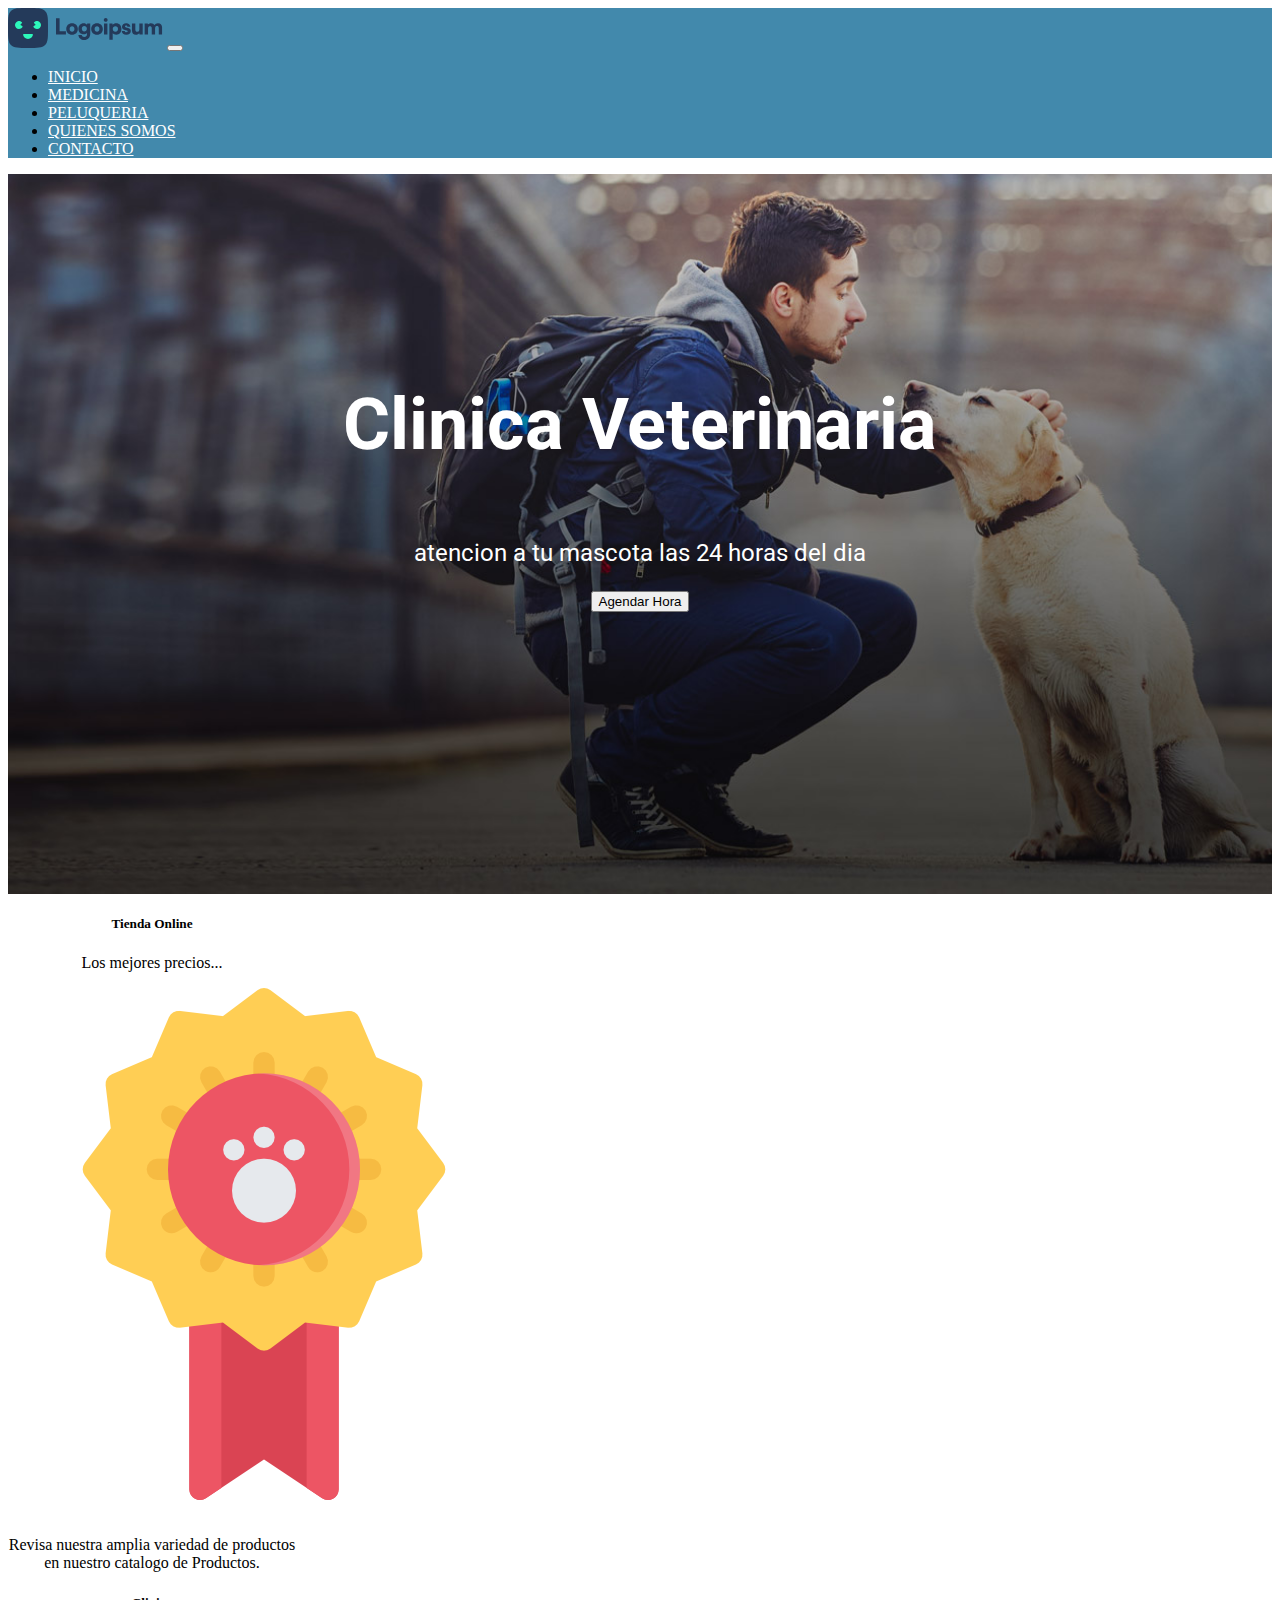
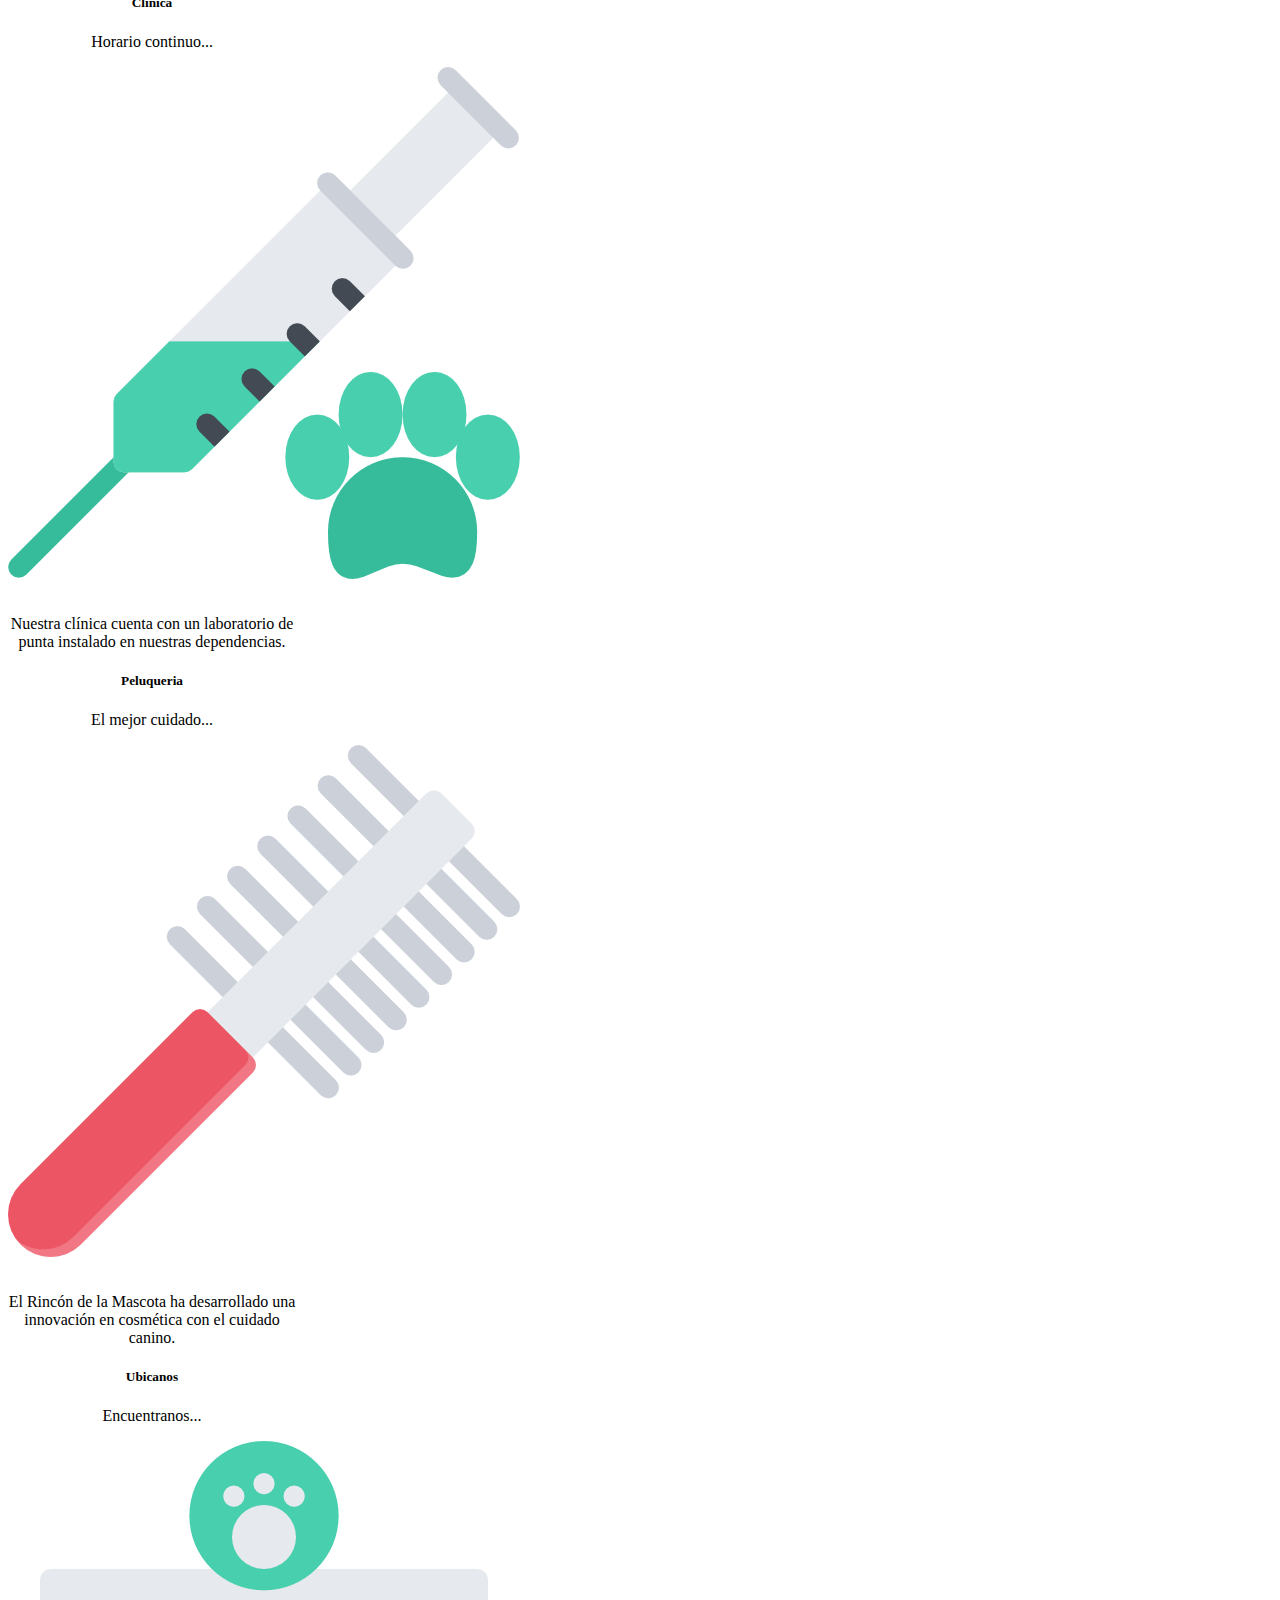
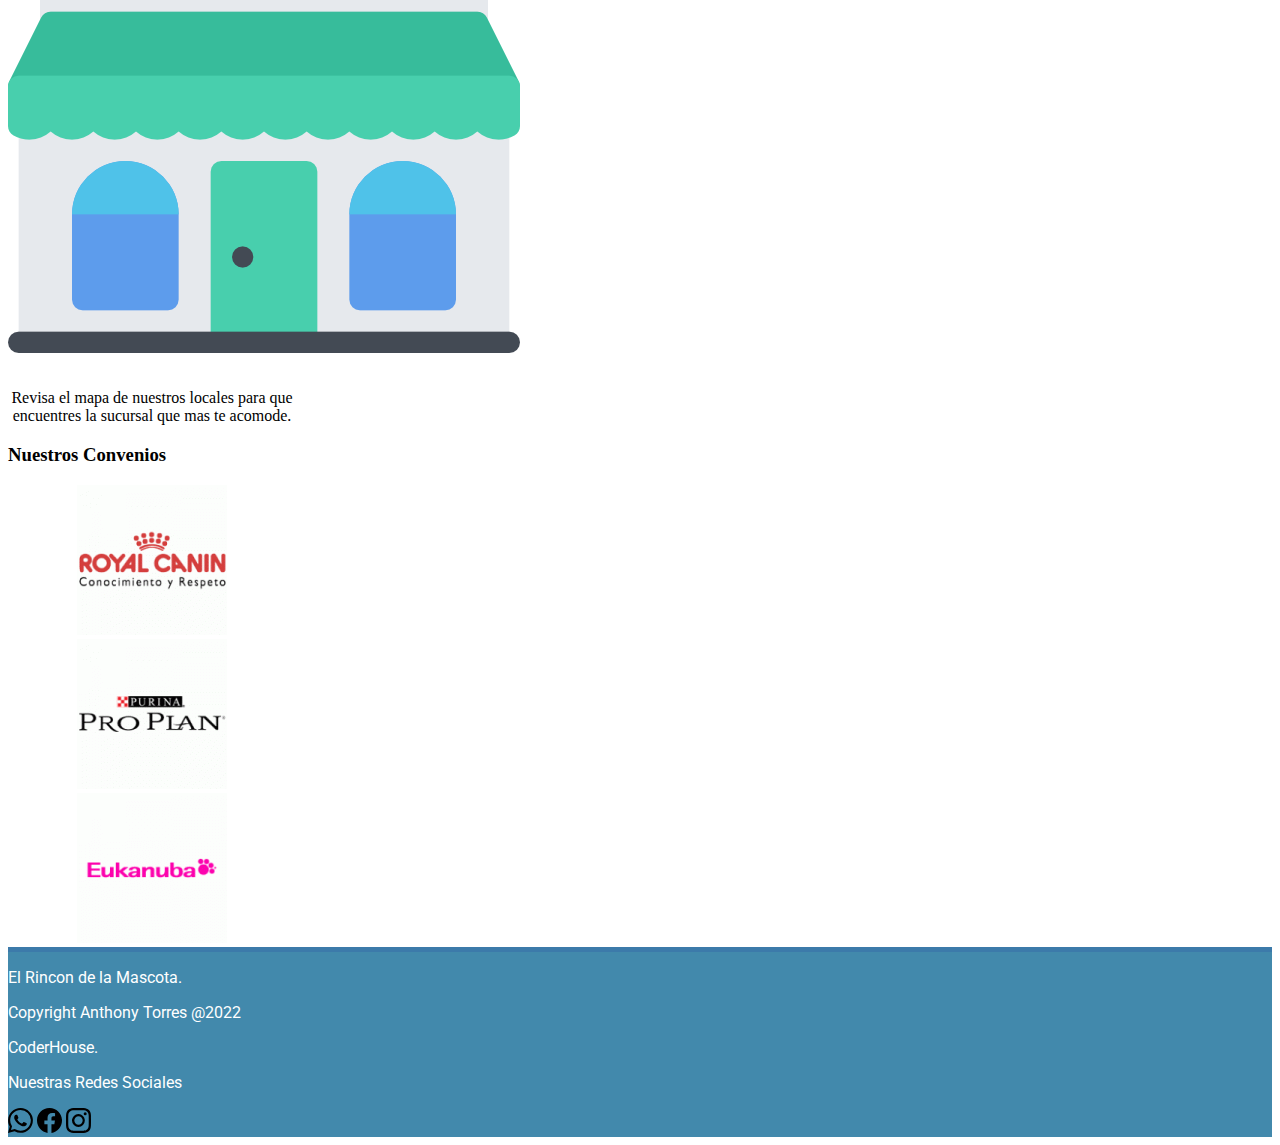
<file: index.html>
<!DOCTYPE html>
<html lang="es">
  <head>
    <meta charset="UTF-8" />
    <meta http-equiv="X-UA-Compatible" content="IE=edge" />
    <meta name="viewport" content="width=device-width, initial-scale=1.0" />
    <title>Inicio</title>
    <link rel="shortcut icon" href="./img/favicon.png" type="image/x-icon" />

    <link
      rel="stylesheet"
      href="https://cdnjs.cloudflare.com/ajax/libs/animate.css/4.1.1/animate.min.css"
    />
    <link
      href="https://cdn.jsdelivr.net/npm/bootstrap@5.2.3/dist/css/bootstrap.min.css"
      rel="stylesheet"
      integrity="sha384-rbsA2VBKQhggwzxH7pPCaAqO46MgnOM80zW1RWuH61DGLwZJEdK2Kadq2F9CUG65"
      crossorigin="anonymous"
    />
    <link rel="stylesheet" href="./css/style.css" />
    <link
      href="https://fonts.googleapis.com/css2?family=Roboto&display=swap"
      rel="stylesheet"
    />
  </head>
  <body>
    <script
      src="https://cdn.jsdelivr.net/npm/bootstrap@5.2.3/dist/js/bootstrap.bundle.min.js"
      integrity="sha384-kenU1KFdBIe4zVF0s0G1M5b4hcpxyD9F7jL+jjXkk+Q2h455rYXK/7HAuoJl+0I4"
      crossorigin="anonymous"
    ></script>
    <!-- Agregar esto a css-->
    <header class="fixed-top" style="background-color: #4289ac">
      <div class="container">
        <nav class="navbar navbar-expand-lg" style="background-color: #4289ac">
          <div class="container-fluid">
            <a class="navbar-brand" href="./index.html"
              ><img src="./img/logo.svg" alt="Logo" class="img-fluid"
            /></a>
            <button
              class="navbar-toggler"
              type="button"
              data-bs-toggle="collapse"
              data-bs-target="#navbarSupportedContent"
              aria-controls="navbarSupportedContent"
              aria-expanded="false"
              aria-label="Toggle navigation"
            >
              <span class="navbar-toggler-icon"></span>
            </button>
            <div class="collapse navbar-collapse" id="navbarSupportedContent">
              <ul class="navbar-nav ms-auto me-auto mb-2 mb-lg-0">
                <li class="nav-item">
                  <a class="nav-link" aria-current="page" href="./index.html"
                    >INICIO</a
                  >
                </li>
                <li class="nav-item">
                  <a class="nav-link" href="./paginas/Medicina.html"
                    >MEDICINA</a
                  >
                </li>
                <li class="nav-item">
                  <a class="nav-link" href="./paginas/Peluqueria.html"
                    >PELUQUERIA</a
                  >
                </li>
                <li class="nav-item">
                  <a class="nav-link" href="./paginas/Quienes_somos.html"
                    >QUIENES SOMOS</a
                  >
                </li>
                <li class="nav-item">
                  <a class="nav-link" href="./paginas/Contacto.html"
                    >CONTACTO</a
                  >
                </li>
              </ul>
            </div>
          </div>
        </nav>
      </div>
    </header>
    <section>
      <article class="container1">
        <div class="container section1 mt-4">
          <h1 class="animate__animated animate__bounce">Clinica Veterinaria</h1>
          <p class="animate__animated animate__bounce">
            atencion a tu mascota las 24 horas del dia
          </p>
          <button type="button" class="btn btn-primary">Agendar Hora</button>
        </div>
      </article>
      <article>
        <div class="container container_section2 d-flex p-5">
          <div class="row justify-content-center">
            <div class="col-auto col-md mb-3 justify-content-center">
              <div class="card" style="width: 18rem">
                <div class="card-body">
                  <h5 class="card-title">Tienda Online</h5>
                  <p class="card-text">Los mejores precios...</p>
                  <img
                    src="./img/award.png"
                    class="card-img-top img-fluid w-50"
                    alt="mejores precios"
                  />
                  <p class="card-text p_text">
                    Revisa nuestra amplia variedad de productos en nuestro
                    catalogo de Productos.
                  </p>
                </div>
              </div>
            </div>
            <div class="col-md mb-3 d-flex justify-content-center">
              <div class="card" style="width: 18rem">
                <div class="card-body">
                  <h5 class="card-title">Clinica</h5>
                  <p class="card-text">Horario continuo...</p>
                  <img
                    src="./img/injection.png"
                    class="card-img-top img-fluid w-50"
                    alt="Horario continuo"
                  />
                  <p class="card-text p_text">
                    Nuestra clínica cuenta con un laboratorio de punta instalado
                    en nuestras dependencias.
                  </p>
                </div>
              </div>
            </div>
            <div class="col-md mb-3 d-flex justify-content-center">
              <div class="card" style="width: 18rem">
                <div class="card-body">
                  <h5 class="card-title">Peluqueria</h5>
                  <p class="card-text">El mejor cuidado...</p>
                  <img
                    src="./img/comb.png"
                    class="card-img-top img-fluid w-50"
                    alt="Peluqueria"
                  />
                  <p class="card-text p_text">
                    El Rincón de la Mascota ha desarrollado una innovación en
                    cosmética con el cuidado canino.
                  </p>
                </div>
              </div>
            </div>
            <div class="col-md mb-3 d-flex justify-content-center">
              <div class="card" style="width: 18rem">
                <div class="card-body">
                  <h5 class="card-title">Ubicanos</h5>
                  <p class="card-text">Encuentranos...</p>
                  <img
                    src="./img/pet-shop.png  "
                    class="card-img-top img-fluid w-50"
                    alt="Ubicanos"
                  />
                  <p class="card-text p_text">
                    Revisa el mapa de nuestros locales para que encuentres la
                    sucursal que mas te acomode.
                  </p>
                </div>
              </div>
            </div>
          </div>
        </div>
      </article>
      <article>
        <div
          class="container bg-primary text-light p-5 animate__animated animate__bounceInRight"
        >
          <div class="d-flex justify-content-center">
            <h3 class="mb-3 mb-md-0">Nuestros Convenios</h3>
          </div>
        </div>
        <div class="container p-5 d-flex justify-content-center">
          <div class="row">
            <div class="col-md d-flex justify-content-center mb-3">
              <div class="card" style="width: 18rem">
                <div class="card-body">
                  <img src="./img/royal_canin.gif" alt="royal canin" />
                </div>
              </div>
            </div>
            <div class="col-md d-flex justify-content-center mb-3">
              <div class="card" style="width: 18rem">
                <div class="card-body">
                  <img src="./img/purina.gif" alt="purina pro plan" />
                </div>
              </div>
            </div>
            <div class="col-md d-flex justify-content-center mb-3">
              <div class="card" style="width: 18rem">
                <div class="card-body">
                  <img src="./img/eukanuba.gif" alt="eukanuba" />
                </div>
              </div>
            </div>
          </div>
        </div>
      </article>
    </section>
    <footer>
      <div class="container">
        <div class="row d-flex justify-content-center p-5">
          <div class="col-8">
            <div class="footer__box">
              <div class="footer__text">
                <p class="footer__p">El Rincon de la Mascota.</p>
                <p>Copyright Anthony Torres @2022</p>
                <p class="coderhouse">CoderHouse.</p>
              </div>
            </div>
          </div>
          <div class="col-4">
            <div>
              <p class="footer__text">Nuestras Redes Sociales</p>
              <div class="footer__iconos">
                <a href="#"><img src="./img/whatsapp.svg" alt="whatsapp" /></a>
                <a href="#"><img src="./img/facebook.svg" alt="facebook" /></a>
                <a href="#"
                  ><img src="./img/instagram.svg" alt="instagram"
                /></a>
              </div>
            </div>
          </div>
        </div>
      </div>
    </footer>
  </body>
</html>
</file>
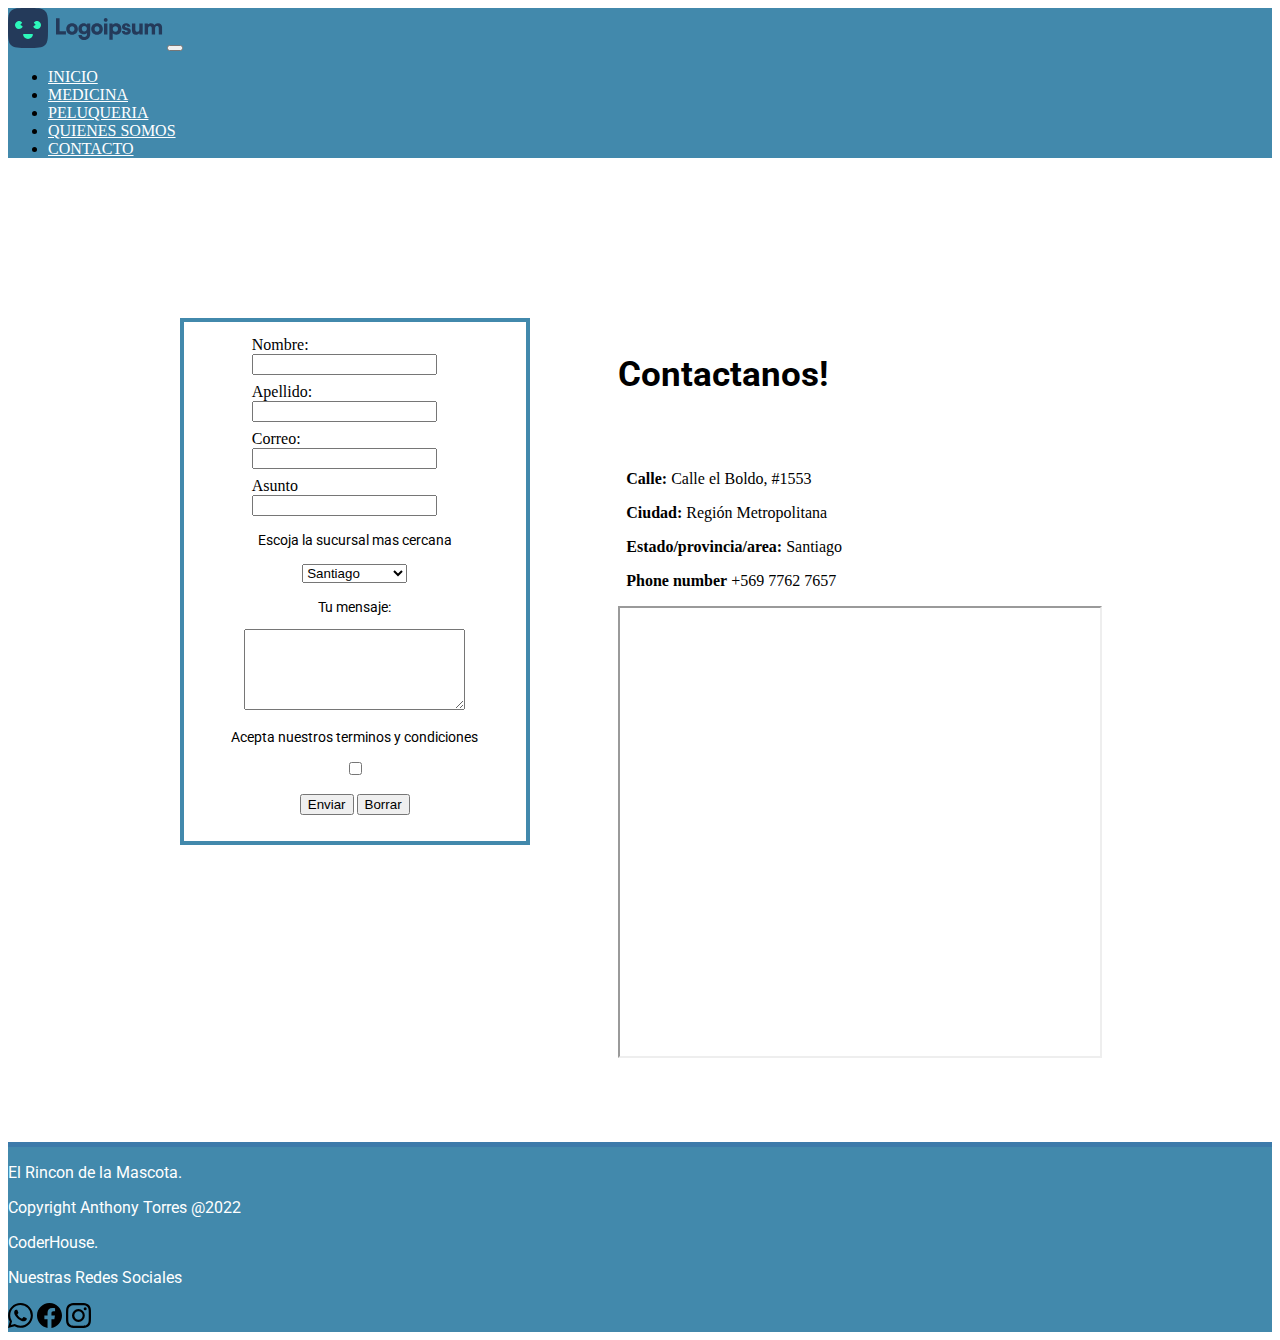
<file: paginas/Contacto.html>
<!DOCTYPE html>
<html lang="es">
  <head>
    <meta charset="UTF-8" />
    <meta http-equiv="X-UA-Compatible" content="IE=edge" />
    <meta name="viewport" content="width=device-width, initial-scale=1.0" />
    <title>Contacto</title>
    <link rel="shortcut icon" href="../img/favicon.png" type="image/x-icon" />
    <link rel="stylesheet" href="../css/style.css" />
    <link
      href="https://fonts.googleapis.com/css2?family=Roboto&display=swap"
      rel="stylesheet"
    />
    <link
      href="https://cdn.jsdelivr.net/npm/bootstrap@5.2.3/dist/css/bootstrap.min.css"
      rel="stylesheet"
      integrity="sha384-rbsA2VBKQhggwzxH7pPCaAqO46MgnOM80zW1RWuH61DGLwZJEdK2Kadq2F9CUG65"
      crossorigin="anonymous"
    />
  </head>
  <body>
    <script
      src="https://cdn.jsdelivr.net/npm/bootstrap@5.2.3/dist/js/bootstrap.bundle.min.js"
      integrity="sha384-kenU1KFdBIe4zVF0s0G1M5b4hcpxyD9F7jL+jjXkk+Q2h455rYXK/7HAuoJl+0I4"
      crossorigin="anonymous"
    ></script>
    <!-- Agregar esto a css-->
    <header class="fixed-top" style="background-color: #4289ac">
      <div class="container">
        <nav class="navbar navbar-expand-lg" style="background-color: #4289ac">
          <div class="container-fluid">
            <a class="navbar-brand" href="../index.html"
              ><img src="../img/logo.svg" alt="Logo"
            /></a>
            <button
              class="navbar-toggler"
              type="button"
              data-bs-toggle="collapse"
              data-bs-target="#navbarSupportedContent"
              aria-controls="navbarSupportedContent"
              aria-expanded="false"
              aria-label="Toggle navigation"
            >
              <span class="navbar-toggler-icon"></span>
            </button>
            <div class="collapse navbar-collapse" id="navbarSupportedContent">
              <ul class="navbar-nav ms-auto me-auto mb-2 mb-lg-0">
                <li class="nav-item">
                  <a class="nav-link" aria-current="page" href="../index.html"
                    >INICIO</a
                  >
                </li>
                <li class="nav-item">
                  <a class="nav-link" href="../paginas/Medicina.html"
                    >MEDICINA</a
                  >
                </li>
                <li class="nav-item">
                  <a class="nav-link" href="../paginas/Peluqueria.html"
                    >PELUQUERIA</a
                  >
                </li>
                <li class="nav-item">
                  <a class="nav-link" href="../paginas/Quienes_somos.html"
                    >QUIENES SOMOS</a
                  >
                </li>
                <li class="nav-item">
                  <a class="nav-link" href="../paginas/Contacto.html"
                    >CONTACTO</a
                  >
                </li>
              </ul>
            </div>
          </div>
        </nav>
      </div>
    </header>
    <section>
      <article>
        <div class="container2">
          <div class="container__Form">
            <form action="">
              <fieldset class="caja__fielset">
                <div class="formulario_input">
                  <label for="text">Nombre:</label>
                  <input type="text" name="Nombre" id="Nombre" />
                </div>
                <div class="formulario_input">
                  <label for="text">Apellido:</label>
                  <input type="text" name="Apellido" id="Apellido " />
                </div>
                <div class="formulario_input">
                  <label for="text">Correo:</label>
                  <input type="text" name="Correo" id="Correo" />
                </div>
                <div class="formulario_input">
                  <label for="text">Asunto</label>
                  <input type="text" name="Asunto" id="Asunto" />
                </div>
                <div class="formulario_p">
                  <p>Escoja la sucursal mas cercana</p>
                  <div class="formulario_option">
                    <select name="sucursal" id="sucursal">
                      <option value="">Santiago</option>
                      <option value="">La Florida</option>
                      <option value="">San Bernardo</option>
                    </select>
                  </div>
                  <div>
                    <p>Tu mensaje:</p>
                    <textarea
                      name="mensaje"
                      id="mensaje"
                      cols="25"
                      rows="5"
                    ></textarea>
                  </div>
                  <div class="formulario_p">
                    <p>Acepta nuestros terminos y condiciones</p>
                    <input type="checkbox" name="1" id="1" class="check" />
                  </div>
                  <div class="button1">
                    <input type="submit" value="Enviar" />
                    <input type="reset" value="Borrar" />
                  </div>
                </div>
              </fieldset>
            </form>
            <div class="contacto__box">
              <div class="contacto__title">
                <h3>Contactanos!</h3>
              </div>
              <div class="contacto__subTitle">
                <p class="contacto__p">
                  <strong>Calle:</strong> Calle el Boldo, #1553
                </p>
                <p class="contacto__p">
                  <strong>Ciudad:</strong> Región Metropolitana
                </p>
                <p class="contacto__p">
                  <strong>Estado/provincia/area:</strong> Santiago
                </p>
                <p class="contacto__p">
                  <strong>Phone number</strong> +569 7762 7657
                </p>
                <div>
                  <iframe
                    class="contacto__map"
                    src="https://www.google.com/maps/embed?pb=!1m21!1m12!1m3!1d2252.41372004635!2d-70.59556382142324!3d-33.51637747477242!2m3!1f0!2f0!3f0!3m2!1i1024!2i768!4f13.1!4m6!3e3!4m0!4m3!3m2!1d-33.5166379!2d-70.5949463!5e0!3m2!1ses-419!2scl!4v1667081394952!5m2!1ses-419!2scl"
                    style="border: 1"
                    allowfullscreen=""
                    loading="lazy"
                    referrerpolicy="no-referrer-when-downgrade"
                  ></iframe>
                </div>
              </div>
            </div>
          </div>
        </div>
      </article>
    </section>
    <footer>
      <div class="container">
        <div class="row d-flex justify-content-center p-5">
          <div class="col-8">
            <div class="footer__box">
              <div class="footer__text">
                <p class="footer__p">El Rincon de la Mascota.</p>
                <p>Copyright Anthony Torres @2022</p>
                <p class="coderhouse">CoderHouse.</p>
              </div>
            </div>
          </div>
          <div class="col-4">
            <div>
              <p class="footer__text">Nuestras Redes Sociales</p>
              <div class="footer__iconos">
                <a href="#"><img src="../img/whatsapp.svg" alt="whatsapp" /></a>
                <a href="#"><img src="../img/facebook.svg" alt="facebook" /></a>
                <a href="#"
                  ><img src="../img/instagram.svg" alt="instagram"
                /></a>
              </div>
            </div>
          </div>
        </div>
      </div>
    </footer>
  </body>
</html>
</file>
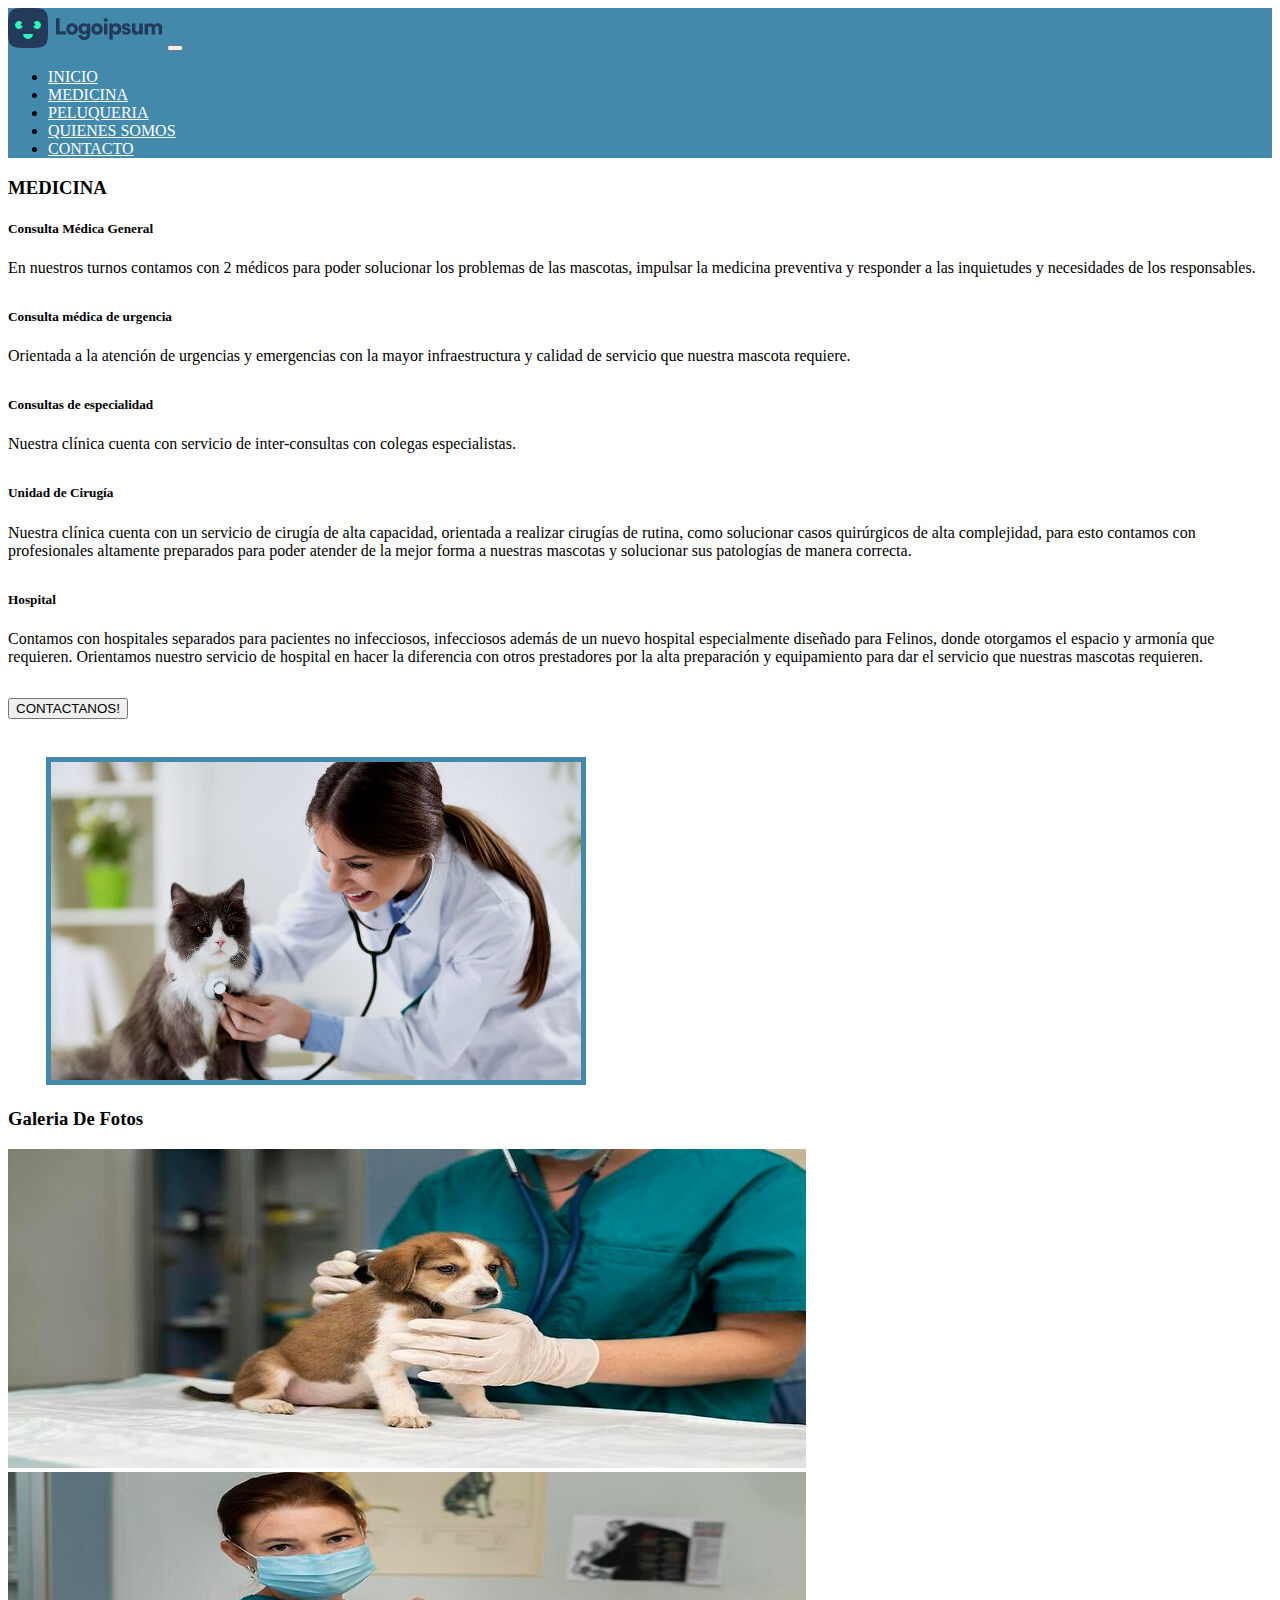
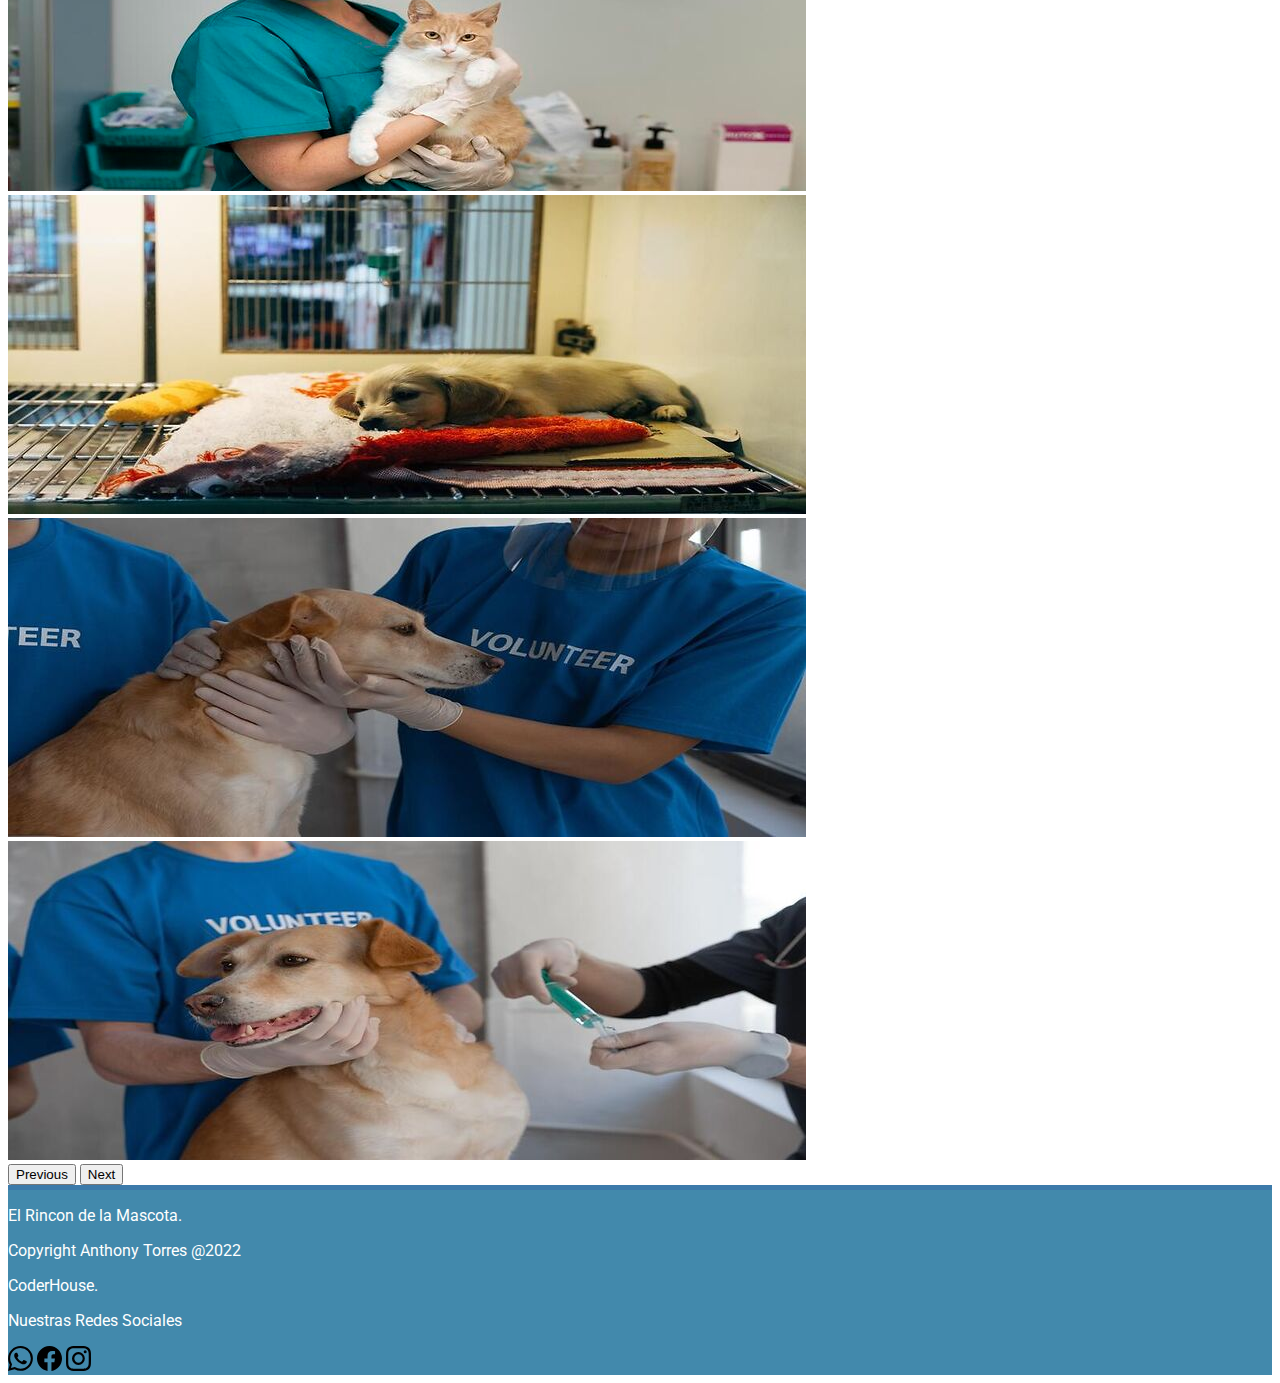
<file: paginas/Medicina.html>
<!DOCTYPE html>
<html lang="es">
  <head>
    <meta charset="UTF-8" />
    <meta http-equiv="X-UA-Compatible" content="IE=edge" />
    <meta name="viewport" content="width=device-width, initial-scale=1.0" />
    <title>Medicina</title>
    <link rel="shortcut icon" href="../img/favicon.png" type="image/x-icon" />
    <link rel="stylesheet" href="../css/style.css" />
    <link
      rel="stylesheet"
      href="https://cdnjs.cloudflare.com/ajax/libs/animate.css/4.1.1/animate.min.css"
    />
    <link
      href="https://fonts.googleapis.com/css2?family=Roboto&display=swap"
      rel="stylesheet"
    />
    <link
      href="https://cdn.jsdelivr.net/npm/bootstrap@5.2.3/dist/css/bootstrap.min.css"
      rel="stylesheet"
      integrity="sha384-rbsA2VBKQhggwzxH7pPCaAqO46MgnOM80zW1RWuH61DGLwZJEdK2Kadq2F9CUG65"
      crossorigin="anonymous"
    />
  </head>
  <body>
    <script
      src="https://cdn.jsdelivr.net/npm/bootstrap@5.2.3/dist/js/bootstrap.bundle.min.js"
      integrity="sha384-kenU1KFdBIe4zVF0s0G1M5b4hcpxyD9F7jL+jjXkk+Q2h455rYXK/7HAuoJl+0I4"
      crossorigin="anonymous"
    ></script>
    <!-- Agregar esto a css-->
    <header class="fixed-top" style="background-color: #4289ac">
      <div class="container">
        <nav class="navbar navbar-expand-lg" style="background-color: #4289ac">
          <div class="container-fluid">
            <a class="navbar-brand" href="../index.html"
              ><img src="../img/logo.svg" alt="Logo"
            /></a>
            <button
              class="navbar-toggler"
              type="button"
              data-bs-toggle="collapse"
              data-bs-target="#navbarSupportedContent"
              aria-controls="navbarSupportedContent"
              aria-expanded="false"
              aria-label="Toggle navigation"
            >
              <span class="navbar-toggler-icon"></span>
            </button>
            <div class="collapse navbar-collapse" id="navbarSupportedContent">
              <ul class="navbar-nav ms-auto me-auto mb-2 mb-lg-0">
                <li class="nav-item">
                  <a class="nav-link" aria-current="page" href="../index.html"
                    >INICIO</a
                  >
                </li>
                <li class="nav-item">
                  <a class="nav-link" href="../paginas/Medicina.html"
                    >MEDICINA</a
                  >
                </li>
                <li class="nav-item">
                  <a class="nav-link" href="../paginas/Peluqueria.html"
                    >PELUQUERIA</a
                  >
                </li>
                <li class="nav-item">
                  <a class="nav-link" href="../paginas/Quienes_somos.html"
                    >QUIENES SOMOS</a
                  >
                </li>
                <li class="nav-item">
                  <a class="nav-link" href="../paginas/Contacto.html"
                    >CONTACTO</a
                  >
                </li>
              </ul>
            </div>
          </div>
        </nav>
      </div>
    </header>

    <div class="bg-primary text-light p-5 mt-5">
      <div
        class="d-flex justify-content-center animate__animated animate__bounceInRight"
      >
        <h3 class="mb-3 mb-md-0">MEDICINA</h3>
      </div>
    </div>
    <div class="container">
      <div class="row p-5">
        <div class="col medicina__box">
          <div class="col">
            <h5>Consulta Médica General</h5>
            <p class="medicina__p">
              En nuestros turnos contamos con 2 médicos para poder solucionar
              los problemas de las mascotas, impulsar la medicina preventiva y
              responder a las inquietudes y necesidades de los responsables.
            </p>
          </div>
          <div class="col">
            <h5>Consulta médica de urgencia</h5>
            <p class="medicina__p">
              Orientada a la atención de urgencias y emergencias con la mayor
              infraestructura y calidad de servicio que nuestra mascota
              requiere.
            </p>
          </div>
          <div class="col">
            <h5>Consultas de especialidad</h5>
            <p class="medicina__p">
              Nuestra clínica cuenta con servicio de inter-consultas con colegas
              especialistas.
            </p>
          </div>
          <div class="col">
            <h5>Unidad de Cirugía</h5>
            <p class="medicina__p">
              Nuestra clínica cuenta con un servicio de cirugía de alta
              capacidad, orientada a realizar cirugías de rutina, como
              solucionar casos quirúrgicos de alta complejidad, para esto
              contamos con profesionales altamente preparados para poder atender
              de la mejor forma a nuestras mascotas y solucionar sus patologías
              de manera correcta.
            </p>
          </div>
          <div class="col">
            <h5>Hospital</h5>
            <p class="medicina__p">
              Contamos con hospitales separados para pacientes no infecciosos,
              infecciosos además de un nuevo hospital especialmente diseñado
              para Felinos, donde otorgamos el espacio y armonía que requieren.
              Orientamos nuestro servicio de hospital en hacer la diferencia con
              otros prestadores por la alta preparación y equipamiento para dar
              el servicio que nuestras mascotas requieren.
            </p>
          </div>
          <button type="button" class="btn btn-primary">CONTACTANOS!</button>
        </div>
        <div class="col d-none d-md-block medicina__img">
          <img
            class="img-fluid medicina__img"
            src="../img/medicina.png"
            alt="Medicina"
          />
        </div>
      </div>
    </div>
    <div class="bg-primary text-light p-5 mb-2">
      <div class="d-flex justify-content-center">
        <h3 class="mb-3 mb-md-0">Galeria De Fotos</h3>
      </div>
    </div>
    <div class="container mb-2">
      <div
        id="carouselExampleControls"
        class="carousel slide"
        data-bs-ride="carousel"
      >
        <div class="carousel-inner">
          <div class="carousel-item active">
            <img
              src="../img/medicina1.jpg"
              class="d-block w-100"
              alt="Imagen Medicina 1"
            />
          </div>
          <div class="carousel-item">
            <img
              src="../img/medicina3.jpg"
              class="d-block w-100"
              alt="Imagen Medicina 2"
            />
          </div>

          <div class="carousel-item">
            <img
              src="../img/medicina5.jpg"
              class="d-block w-100"
              alt="Imagen Medicina 3"
            />
          </div>
          <div class="carousel-item">
            <img
              src="../img/medicina6.jpg"
              class="d-block w-100"
              alt="Imagen Medicina 4"
            />
          </div>
          <div class="carousel-item">
            <img
              src="../img/medicina7.jpg"
              class="d-block w-100"
              alt="Imagen Medicina 5"
            />
          </div>
        </div>
        <button
          class="carousel-control-prev"
          type="button"
          data-bs-target="#carouselExampleControls"
          data-bs-slide="prev"
        >
          <span class="carousel-control-prev-icon" aria-hidden="true"></span>
          <span class="visually-hidden">Previous</span>
        </button>
        <button
          class="carousel-control-next"
          type="button"
          data-bs-target="#carouselExampleControls"
          data-bs-slide="next"
        >
          <span class="carousel-control-next-icon" aria-hidden="true"></span>
          <span class="visually-hidden">Next</span>
        </button>
      </div>
    </div>
    <footer>
      <div class="container">
        <div class="row d-flex justify-content-center p-5">
          <div class="col-8">
            <div class="footer__box">
              <div class="footer__text">
                <p class="footer__p">El Rincon de la Mascota.</p>
                <p>Copyright Anthony Torres @2022</p>
                <p class="coderhouse">CoderHouse.</p>
              </div>
            </div>
          </div>
          <div class="col-4">
            <div>
              <p class="footer__text">Nuestras Redes Sociales</p>
              <div class="footer__iconos">
                <a href="#"><img src="../img/whatsapp.svg" alt="whatsapp" /></a>
                <a href="#"><img src="../img/facebook.svg" alt="facebook" /></a>
                <a href="#"
                  ><img src="../img/instagram.svg" alt="instagram"
                /></a>
              </div>
            </div>
          </div>
        </div>
      </div>
    </footer>
  </body>
</html>
</file>
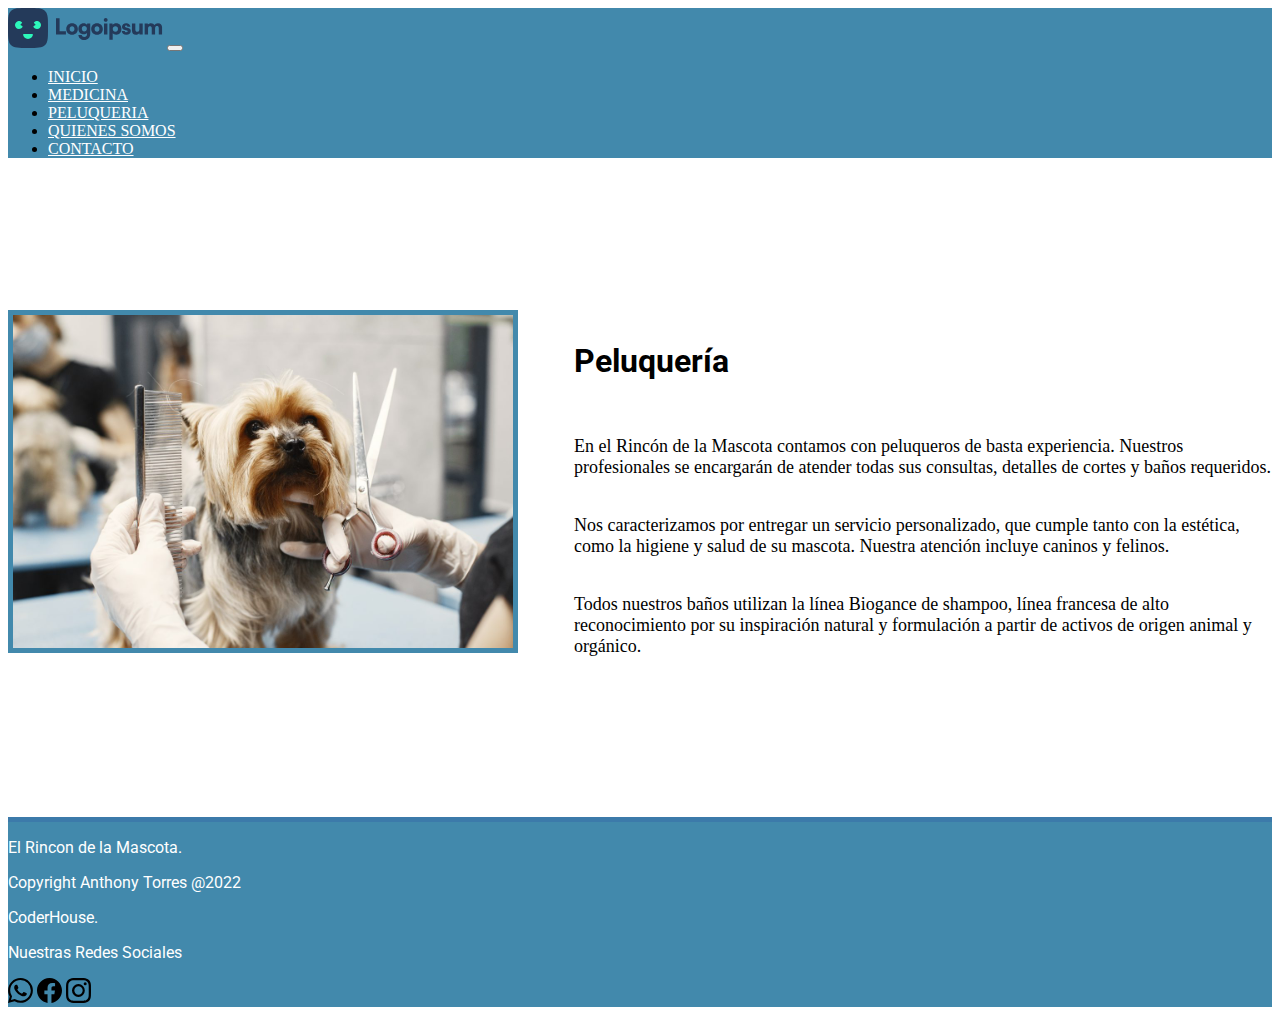
<file: paginas/Peluqueria.html>
<!DOCTYPE html>
<html lang="es">
  <head>
    <meta charset="UTF-8" />
    <meta http-equiv="X-UA-Compatible" content="IE=edge" />
    <meta name="viewport" content="width=device-width, initial-scale=1.0" />
    <title>Peluqueria</title>
    <link rel="shortcut icon" href="../img/favicon.png" type="image/x-icon" />
    <link rel="stylesheet" href="../css/style.css" />
    <link
      href="https://fonts.googleapis.com/css2?family=Roboto&display=swap"
      rel="stylesheet"
    />
    <link
      href="https://cdn.jsdelivr.net/npm/bootstrap@5.2.3/dist/css/bootstrap.min.css"
      rel="stylesheet"
      integrity="sha384-rbsA2VBKQhggwzxH7pPCaAqO46MgnOM80zW1RWuH61DGLwZJEdK2Kadq2F9CUG65"
      crossorigin="anonymous"
    />
  </head>
  <body>
    <script
      src="https://cdn.jsdelivr.net/npm/bootstrap@5.2.3/dist/js/bootstrap.bundle.min.js"
      integrity="sha384-kenU1KFdBIe4zVF0s0G1M5b4hcpxyD9F7jL+jjXkk+Q2h455rYXK/7HAuoJl+0I4"
      crossorigin="anonymous"
    ></script>
    <!-- Agregar esto a css-->
    <header class="fixed-top" style="background-color: #4289ac">
      <div class="container">
        <nav class="navbar navbar-expand-lg" style="background-color: #4289ac">
          <div class="container-fluid">
            <a class="navbar-brand" href="../index.html"
              ><img src="../img/logo.svg" alt="Logo"
            /></a>
            <button
              class="navbar-toggler"
              type="button"
              data-bs-toggle="collapse"
              data-bs-target="#navbarSupportedContent"
              aria-controls="navbarSupportedContent"
              aria-expanded="false"
              aria-label="Toggle navigation"
            >
              <span class="navbar-toggler-icon"></span>
            </button>
            <div class="collapse navbar-collapse" id="navbarSupportedContent">
              <ul class="navbar-nav ms-auto me-auto mb-2 mb-lg-0">
                <li class="nav-item">
                  <a class="nav-link" aria-current="page" href="../index.html"
                    >INICIO</a
                  >
                </li>
                <li class="nav-item">
                  <a class="nav-link" href="../paginas/Medicina.html"
                    >MEDICINA</a
                  >
                </li>
                <li class="nav-item">
                  <a class="nav-link" href="../paginas/Peluqueria.html"
                    >PELUQUERIA</a
                  >
                </li>
                <li class="nav-item">
                  <a class="nav-link" href="../paginas/Quienes_somos.html"
                    >QUIENES SOMOS</a
                  >
                </li>
                <li class="nav-item">
                  <a class="nav-link" href="../paginas/Contacto.html"
                    >CONTACTO</a
                  >
                </li>
              </ul>
            </div>
          </div>
        </nav>
      </div>
    </header>
    <div class="container container__peluqueria">
      <section class="peluqueria__box">
        <div class="peluqueria__img">
          <img src="../img/peluqueria.jpg" alt="perro" />
        </div>
        <div class="peluqueria__text">
          <div class="peluqieria__title">
            <h3>Peluquería</h3>
          </div>
          <div class="peluqueria__sub">
            <p class="peluqueria__p">
              En el Rincón de la Mascota contamos con peluqueros de basta
              experiencia. Nuestros profesionales se encargarán de atender todas
              sus consultas, detalles de cortes y baños requeridos.
            </p>
            <p class="peluqueria__p">
              Nos caracterizamos por entregar un servicio personalizado, que
              cumple tanto con la estética, como la higiene y salud de su
              mascota. Nuestra atención incluye caninos y felinos.
            </p>
            <p class="peluqueria__p">
              Todos nuestros baños utilizan la línea Biogance de shampoo, línea
              francesa de alto reconocimiento por su inspiración natural y
              formulación a partir de activos de origen animal y orgánico.
            </p>
          </div>
        </div>
      </section>
    </div>
    <footer>
      <div class="container">
        <div class="row d-flex justify-content-center p-5">
          <div class="col-8">
            <div class="footer__box">
              <div class="footer__text">
                <p class="footer__p">El Rincon de la Mascota.</p>
                <p>Copyright Anthony Torres @2022</p>
                <p class="coderhouse">CoderHouse.</p>
              </div>
            </div>
          </div>
          <div class="col-4">
            <div>
              <p class="footer__text">Nuestras Redes Sociales</p>
              <div class="footer__iconos">
                <a href="#"><img src="../img/whatsapp.svg" alt="whatsapp" /></a>
                <a href="#"><img src="../img/facebook.svg" alt="facebook" /></a>
                <a href="#"
                  ><img src="../img/instagram.svg" alt="instagram"
                /></a>
              </div>
            </div>
          </div>
        </div>
      </div>
    </footer>
  </body>
</html>
</file>
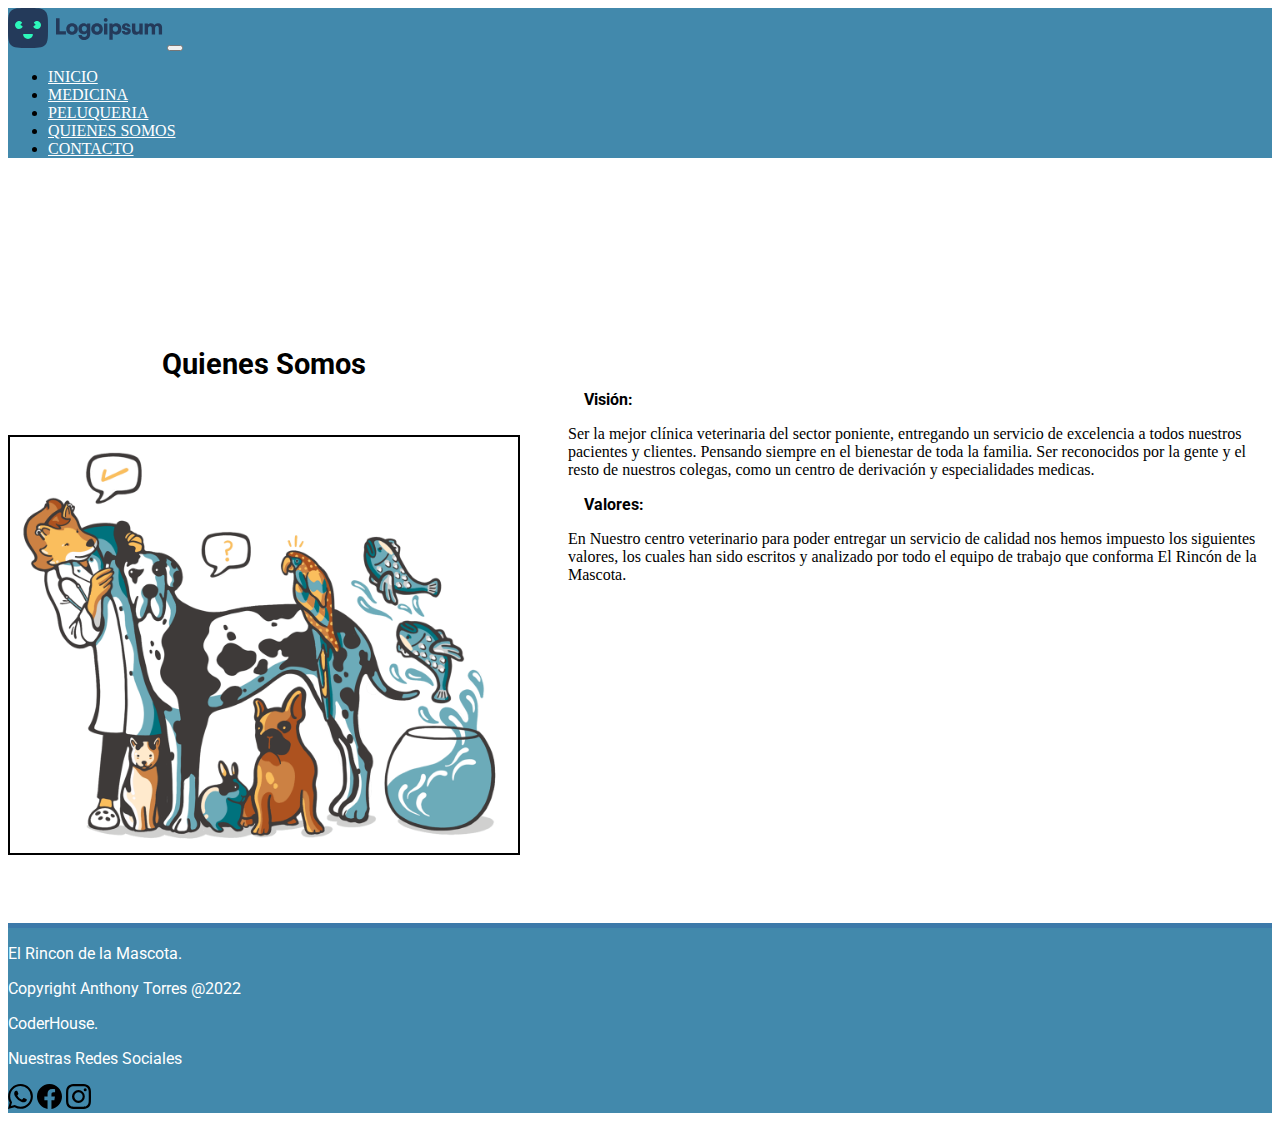
<file: paginas/Quienes_somos.html>
<!DOCTYPE html>
<html lang="es">
  <head>
    <meta charset="UTF-8" />
    <meta http-equiv="X-UA-Compatible" content="IE=edge" />
    <meta name="viewport" content="width=device-width, initial-scale=1.0" />
    <title>Quienes somos</title>
    <link rel="shortcut icon" href="../img/favicon.png" type="image/x-icon" />
    <link rel="stylesheet" href="../css/style.css" />
    <link
      href="https://fonts.googleapis.com/css2?family=Roboto&display=swap"
      rel="stylesheet"
    />
    <link
      href="https://cdn.jsdelivr.net/npm/bootstrap@5.2.3/dist/css/bootstrap.min.css"
      rel="stylesheet"
      integrity="sha384-rbsA2VBKQhggwzxH7pPCaAqO46MgnOM80zW1RWuH61DGLwZJEdK2Kadq2F9CUG65"
      crossorigin="anonymous"
    />
  </head>
  <body>
    <script
      src="https://cdn.jsdelivr.net/npm/bootstrap@5.2.3/dist/js/bootstrap.bundle.min.js"
      integrity="sha384-kenU1KFdBIe4zVF0s0G1M5b4hcpxyD9F7jL+jjXkk+Q2h455rYXK/7HAuoJl+0I4"
      crossorigin="anonymous"
    ></script>
    <!-- Agregar esto a css-->
    <header class="fixed-top" style="background-color: #4289ac">
      <div class="container">
        <nav class="navbar navbar-expand-lg" style="background-color: #4289ac">
          <div class="container-fluid">
            <a class="navbar-brand" href="../index.html"
              ><img src="../img/logo.svg" alt="Logo"
            /></a>
            <button
              class="navbar-toggler"
              type="button"
              data-bs-toggle="collapse"
              data-bs-target="#navbarSupportedContent"
              aria-controls="navbarSupportedContent"
              aria-expanded="false"
              aria-label="Toggle navigation"
            >
              <span class="navbar-toggler-icon"></span>
            </button>
            <div class="collapse navbar-collapse" id="navbarSupportedContent">
              <ul class="navbar-nav ms-auto me-auto mb-2 mb-lg-0">
                <li class="nav-item">
                  <a class="nav-link" aria-current="page" href="../index.html"
                    >INICIO</a
                  >
                </li>
                <li class="nav-item">
                  <a class="nav-link" href="../paginas/Medicina.html"
                    >MEDICINA</a
                  >
                </li>
                <li class="nav-item">
                  <a class="nav-link" href="../paginas/Peluqueria.html"
                    >PELUQUERIA</a
                  >
                </li>
                <li class="nav-item">
                  <a class="nav-link" href="../paginas/Quienes_somos.html"
                    >QUIENES SOMOS</a
                  >
                </li>
                <li class="nav-item">
                  <a class="nav-link" href="../paginas/Contacto.html"
                    >CONTACTO</a
                  >
                </li>
              </ul>
            </div>
          </div>
        </nav>
      </div>
    </header>
    <div class="container">
      <div class="quienesSomos__box">
        <div class="quienesSomos__titleBox">
          <div class="quienesSomos__title">
            <h3>Quienes Somos</h3>
          </div>
          <div class="quienesSomos__img">
            <img src="../img/quienes_somos.png" alt="" />
          </div>
        </div>
        <div class="quienesSomos__info">
          <h4 class="quienesSomos__subTitle">Visión:</h4>
          <p>
            Ser la mejor clínica veterinaria del sector poniente, entregando un
            servicio de excelencia a todos nuestros pacientes y clientes.
            Pensando siempre en el bienestar de toda la familia. Ser reconocidos
            por la gente y el resto de nuestros colegas, como un centro de
            derivación y especialidades medicas.
          </p>
          <h4 class="quienesSomos__subTitle">Valores:</h4>
          <p>
            En Nuestro centro veterinario para poder entregar un servicio de
            calidad nos hemos impuesto los siguientes valores, los cuales han
            sido escritos y analizado por todo el equipo de trabajo que conforma
            El Rincón de la Mascota.
          </p>
        </div>
      </div>
    </div>
    <footer>
      <div class="container">
        <div class="row d-flex justify-content-center p-5">
          <div class="col-8">
            <div class="footer__box">
              <div class="footer__text">
                <p class="footer__p">El Rincon de la Mascota.</p>
                <p>Copyright Anthony Torres @2022</p>
                <p class="coderhouse">CoderHouse.</p>
              </div>
            </div>
          </div>
          <div class="col-4">
            <div>
              <p class="footer__text">Nuestras Redes Sociales</p>
              <div class="footer__iconos">
                <a href="#"><img src="../img/whatsapp.svg" alt="whatsapp" /></a>
                <a href="#"><img src="../img/facebook.svg" alt="facebook" /></a>
                <a href="#"
                  ><img src="../img/instagram.svg" alt="instagram"
                /></a>
              </div>
            </div>
          </div>
        </div>
      </div>
    </footer>
  </body>
</html>
</file>
<file: css/style.css>
/* Nav */

.nav-item a {
  color: white;
}

.nav-link a:hover {
  color: black;
}

/* Fin Nav*/

.container1 {
  margin: auto;
  max-width: 1320px;
}

.section1 {
  height: 35rem;
  display: flex;
  flex-direction: column;
  align-items: center;
  background-image: url(../img/fondo_inicio.jpg);
  padding-top: 10rem;
  background-size: cover;
  background-position: center;
  background-repeat: no-repeat;
}

.section1 {
  color: white;
  font-family: roboto;
}

.section1 h1 {
  font-size: 4.5rem;
}

.section1 p {
  font-size: 1.5rem;
}

/* Footer */

footer {
  background-color: #4289ac;
  width: 100%;
  height: auto;
  border-top: solid #3c7aaa 5px;
}

.card-body {
  text-align: center;
}

.p_text {
  margin-top: 2rem;
}

.footer__text {
  color: white;
  font-family: roboto;
}

.footer__iconos img {
  width: 25px;
}
/* Fin Footer */

/*MEDICINA*/

.medicina__p {
  margin-bottom: 2rem;
}
.medicina__img {
  margin-top: 1.2rem;
  margin-left: 1.2rem;
}

.medicina__img img {
  border: 5px solid #4289ac;
}

/* Fin Medicina */

/* DEMAS PAGINAS SIN BOOTSTRAP AGREGADO NI RESPONSIVE */

/* Pagina Peluqueria */

.container__peluqueria {
  margin-top: 5rem;
}
.peluqueria__box {
  display: flex;
  flex-direction: row;
  justify-content: space-around;
}

.peluqueria__img img {
  margin-top: 4.5rem;
  width: 500px;
  margin-bottom: 10rem;
  border: 5px solid #4289ac;
}

.peluqueria__text {
  margin-top: 4.5rem;
  padding-left: 3.5rem;
}

.peluqueria__text h3 {
  font-size: 2rem;
  padding-bottom: 1.5rem;
  font-family: roboto, sans-serif;
}

.peluqueria__p {
  padding-bottom: 1.2rem;
  font-size: 18px;
}

/* Quienes Somos */

.quienesSomos__box {
  display: flex;
  margin-top: 10rem;
  flex-direction: row;
  justify-content: space-around;
}

.quienesSomos__title {
  text-align: center;
  font-family: roboto, sans-serif;
  font-size: 25px;
  padding-bottom: 1.5rem;
}

.quienesSomos__img img {
  width: 500px;
  padding-right: 0.5rem;
  border: solid 2px black;
  margin-bottom: 4rem;
}

.quienesSomos__info {
  margin-top: 3.5rem;
  margin-left: 3rem;
}

.quienesSomos__subTitle {
  font-size: 18;
  margin: 1rem;
  font-family: roboto, sans-serif;
}

/* Pagina Contacto */

.container2 {
  width: 80%;
  margin: auto;
  max-width: 1320px;
}

.container__Form {
  width: 100%;
  display: flex;
  margin-top: 10rem;
  margin-bottom: 5rem;
  justify-content: space-around;
}

.caja__fielset {
  border: #4289ac solid 0.3rem;
}

form {
  width: 35%;
}
.formulario_input {
  width: 50%;
  margin-top: 0.5rem;
  margin-bottom: 0.5rem;
  padding-left: 3.5rem;
}

.formulario_p {
  margin-top: 1rem;
  text-align: center;
  margin-bottom: 1rem;
  font-size: 14px;
  font-family: roboto, sans-serif;
}

.formulario_option {
  margin-top: 1rem;
  margin-bottom: 1rem;
}

.button {
  font-family: roboto, sans-serif;
}

.contacto__title {
  font-size: 30px;
  font-family: roboto, sans-serif;
}

.contacto__subTitle {
  width: 50%;
  padding-top: 1.5rem;
}

.contacto__subTitle p {
  margin-bottom: 1rem;
  padding-left: 0.5rem;
}

.contacto__map {
  width: 30rem;
  height: 28rem;
}
</file>
